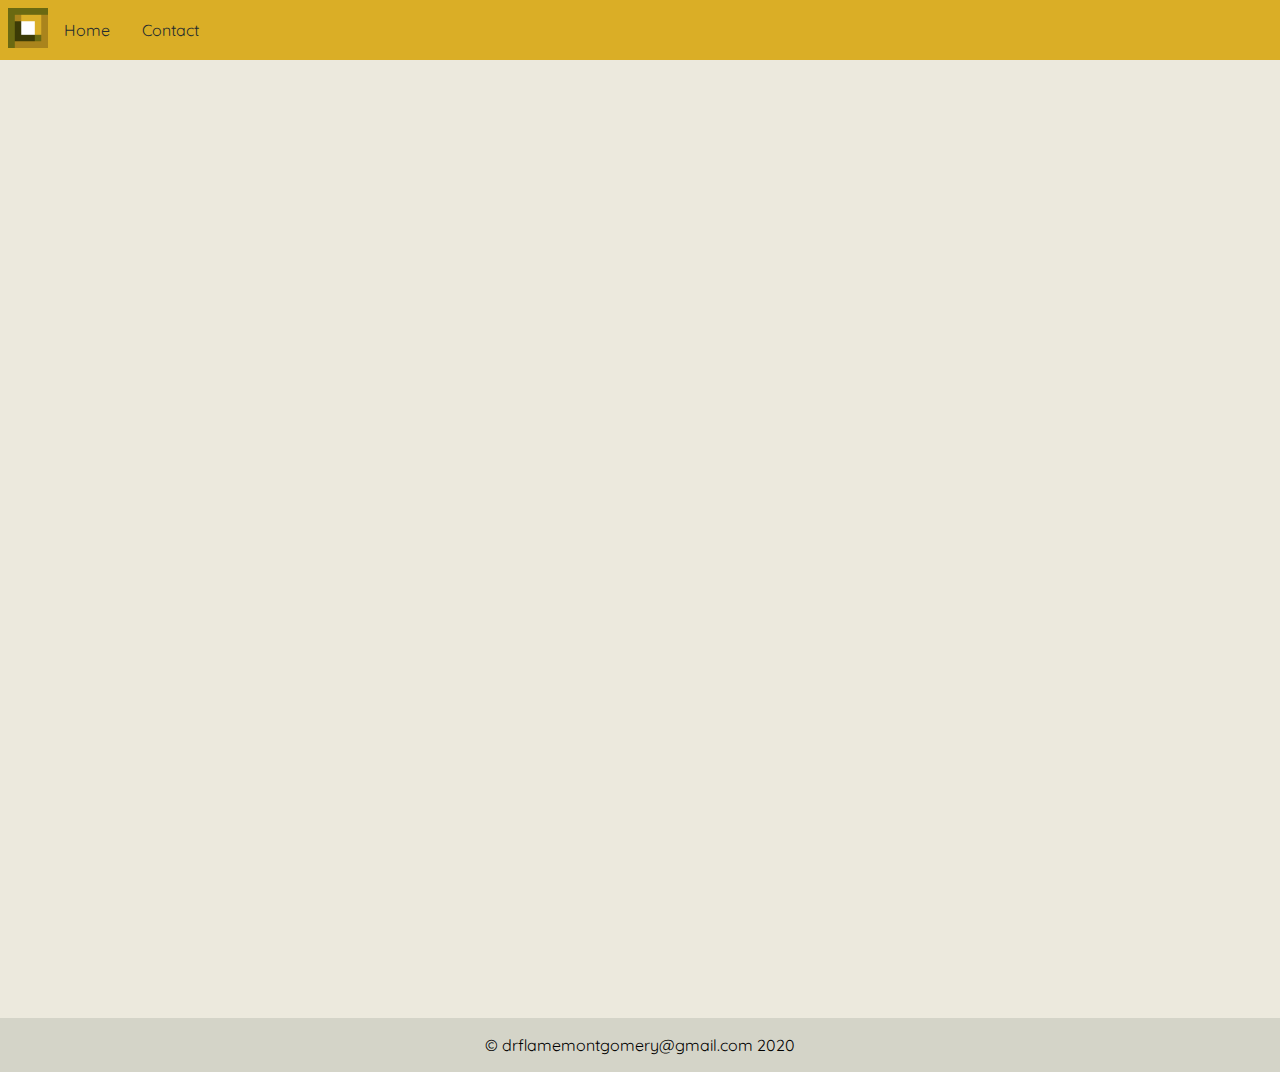
<file: contact.html>
<!Doctype html>
<head>
  <title>Dr Flame Montgomery</title>
  <meta charset="UTF-8">
  <link rel="stylesheet" type="text/css" href="css/mainPage.css">
  <script type="text/javascript" src="javascript/reuse.js"></script>
</head>
<body>
  <div>
	<div class="PageBar">
	  <a href="index.html"><img src="images/logo.png" alt="Website Logo" width="40px" height="40px"></a>
	  <a class="PageLink" href="index.html">Home</a>
	  <a class="PageLink" href="#">Contact</a>
	</div>
	<div class="ContactForm">
	  <iframe src="https://docs.google.com/forms/d/e/1FAIpQLScCtuvhqUY04T_d_AQ2mTaRcCkubLrX2sEeMXLa5YHeOtJgzw/viewform?embedded=true" width="640" height="854" frameborder="0" marginheight="0" marginwidth="0" scrolling="no">Loading…</iframe>
	</div>
	<div w3-include-html="universal-assets/footer.html">
	</div>
  </div>
  <script>
	loadHTML();
  </script>
</body>
</file>
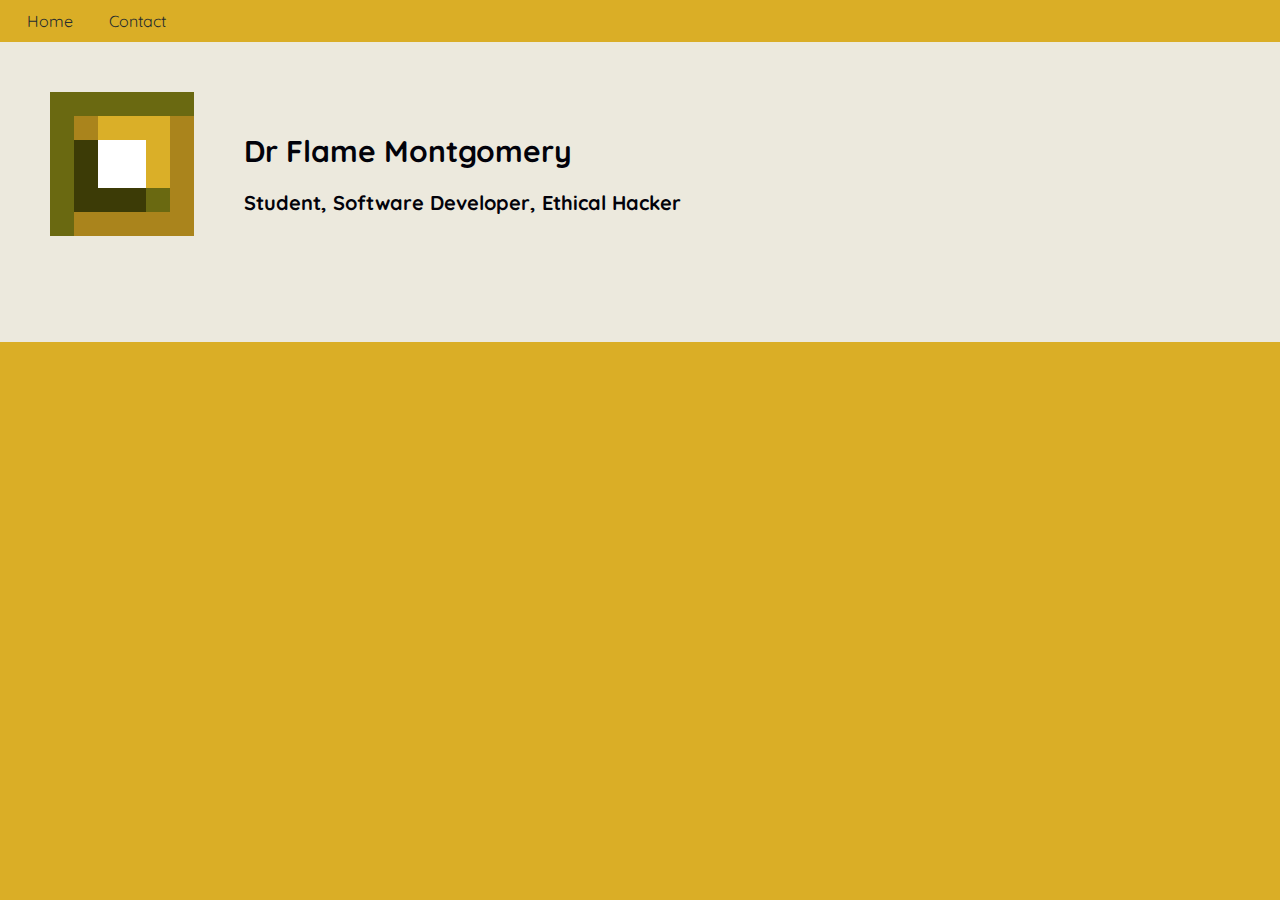
<file: test.html>
<Doctype html>
<head>
  <title>Dr Flame Montgomery</title>
  <meta charset="UTF-8">
  <link rel="stylesheet" type="text/css" href="css/mainPage.css">
  <script type="text/javascript" src="javascript/reuse.js"></script>
</head>
<body>
  <div>
	<div class="PageBar">
	  <table>
		<tr>
		  <td><a class="PageLink" href="#">Home</a></td>
		  <td><a class="PageLink" href="contact.html">Contact</a></td>
		</tr>
	  </table>
	</div>
	<div w3-include-html="universal-assets/header.html"></div>
  </div>
  <script>
	loadHTML();
  </script>
</body>
</file>
<file: css/mainPage.css>
@import url('https://fonts.googleapis.com/css2?family=Quicksand:wght@500&display=swap');

body {
	background-color: #DAAE26;
	margin: 0;
	font-family: 'Quicksand', sans-serif;
	/*width: 100%;*/
}


/*table, th, td {
	border: 1px solid #080E11;
	border-collapse: collapse;
}*/

/*div {
	background-color: #FAFAFA;
/}*/

.ContactForm {
	background-color: #ECE9DD;
	text-align: center;
	padding: 50px;
	width: 100%;
	overflow: hidden;
}

.FooterContainer {
	background-color: #D4D4C8;
	padding: 1px;
}

.FooterText {
	text-align: center;
}

.PageBar {
	background-color: #DAAE26;
	color: #252C2F;
	/*	padding: 2px;*/
	padding: 0.5em;
	/*height: 1.8em;*/
	display: flex;
	width: auto;
}

.PageLink {
	color: #252C2F;
	text-decoration: none;
	padding: 0.2em 1em;
	margin: auto 0;
}

.AboutMeContainer {
	background-color: #ECE9DD;
	padding: 50px;
	height: 200px;
	display: inline-block;
	border-radius: 25px;
	margin-right: 70px;
	margin-left: 70px;
	margin-top: 30px;
	margin-bottom: 30px;
}

.MyLinksContainer {
	background-color: #ECE9DD;
	padding: 50px;
	height: 120px;
	display: inline-block;
	border-radius: 25px;
	margin-right: 70px;
	margin-left: 70px;
	margin-top: 30px;
	margin-bottom: 30px;
}

.HeaderContainer {
	background-color: #ECE9DD;
	padding: 50px;
	height: 200px;
	width: 100%;
}

.HeaderTitle {
	font-size: 30px;
	color: #02020A;
}

.HeaderImage {
	width: 144px;
	height: 144px;
	float: left;
}

.MyLinks {
	display: inline-block;
	margin-right: 10px;
	padding: 5px;
	vertical-align: middle;
	width: 100%;
}

.LinkIcon {
	height: 32px;
	width: 32px;
	display: inline-block;
}

.HeaderLink {
	display: inline-block;
	color: #02020A;
}

.PageContainer {
	background-color: #DEB841;
}

.HeaderSubtitle {
	font-family: 'Quicksand', sans-serif;
	font-size: 20px;
	color: #02020A;
}

.HeaderText {
	margin-left: 50px;
	float: left;
	font-family: 'Quicksand', sans-serif;
}

.SmallHeaderContainer {
	background-color: #DDEBF1;
	padding: 5px;
	height: 20px;
}	

.SmallHeaderText {
	margin-left: 50px;
	float: left;
	font-family: 'Quicksand', sans-serif;
	font-size: 3.8;
}

.SmallHeaderSubtitle {
	font-family: 'Quicksand', sans-serif;
	font-size: 2.4;
	color: #02020A;	
}

.SmallHeaderImage {
	width: 19.5px;
	height: 19.5px;
	float: left;
}

.SmallHeaderTitle {
	font-family: 'Quicksand', sans-serif;
	font-size: 3.8;
	color: #DDEBF1;	
}
</file>
